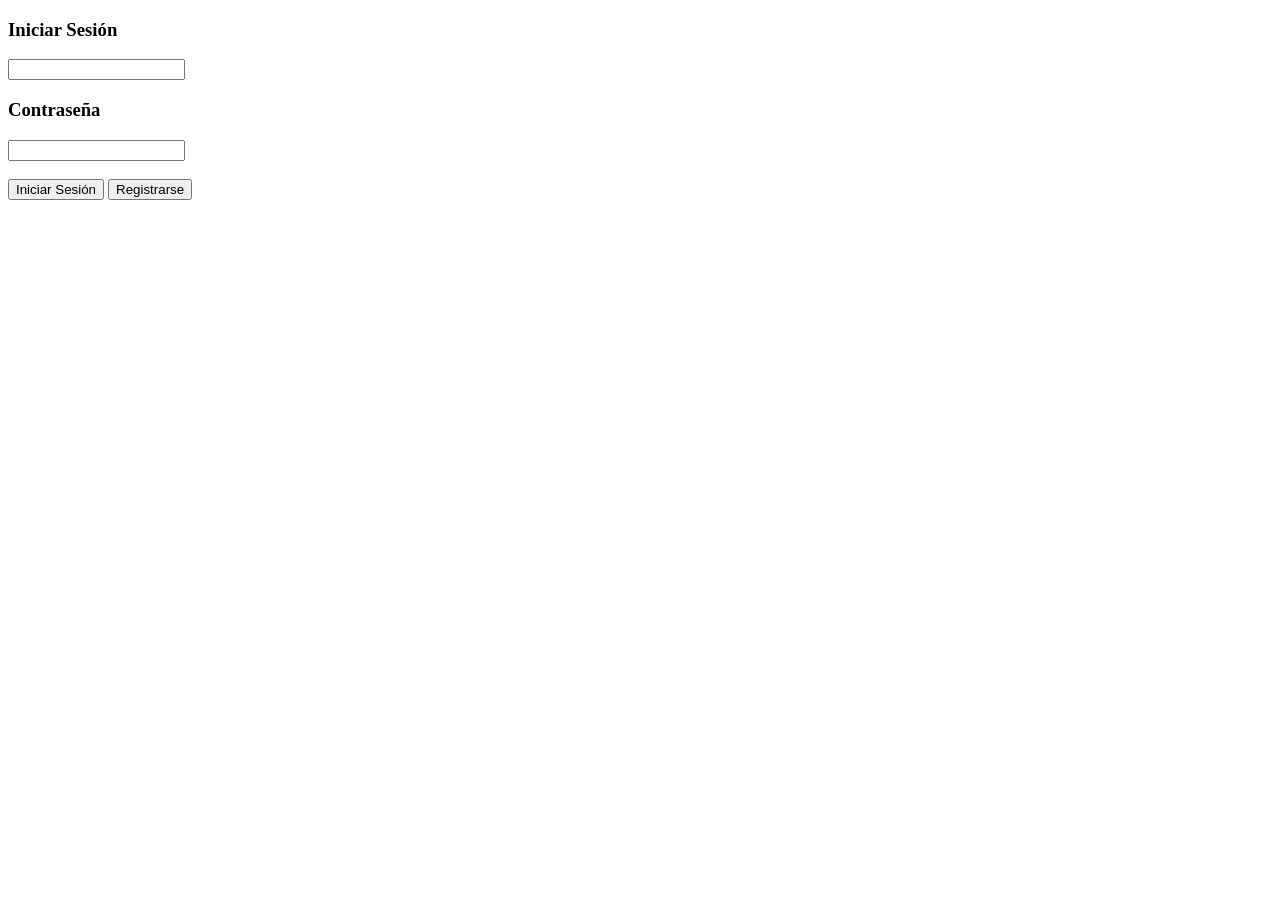
<file: index.html>
<!DOCTYPE HTML>
<html lang="en" >
<html>
<head>
    <title>Login</title>
    <style> 
    </style>
</head> 
<body class="body">	
<div class="login">
    <div class="form">
        <form>
            <h3 background="lightgray">Iniciar Sesión</h3>
            <input type="text" id="usuario"/>
            <h3 background="lightgray">Contraseña</h3>
            <input type="password" id="constraseña"/>
            <br>
            <br>
            <button type="button">Iniciar Sesión</button>
            <button type="button" onclick="window.location.href='registro.html'">Registrarse</button>
            <br>
            <output id="mensaje"> </output>
        </form>
</div>
</div>
</body>
</html>
</file>
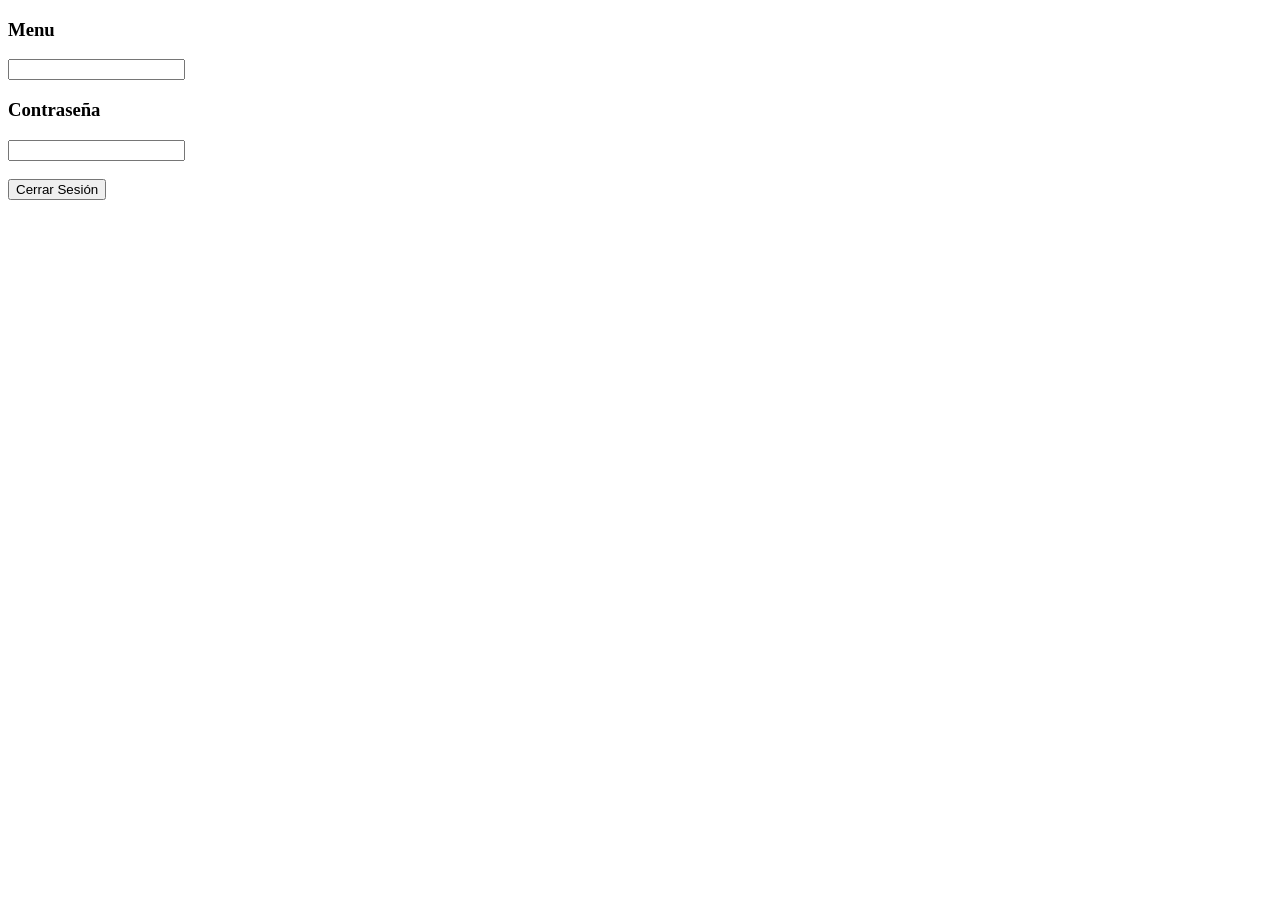
<file: menu.html>
<!DOCTYPE HTML>
<html lang="en" >
<html>
<head>
    <title>Menu</title>
    <link rel="stylesheet" href="https://pyscript.net" />
    <script type="module" src="https://pyscript.net"></script>
    <style> 
    </style>
</head> 
<body class="body">	
<div class="menu">
    <div class="form">
        <form>
            <h3 background="lightgray">Menu</h3>
            <input type="text" id="usuario"/>
            <h3 background="lightgray">Contraseña</h3>
            <input type="password" id="constraseña"/>
            <br>
            <br>
            <button type="button" onclick="window.location.href='index.html'">Cerrar Sesión</button>
            <br>
            <output id="mensaje"> </output>
        </form>
</div>
</div>
</body>
</html>
</file>
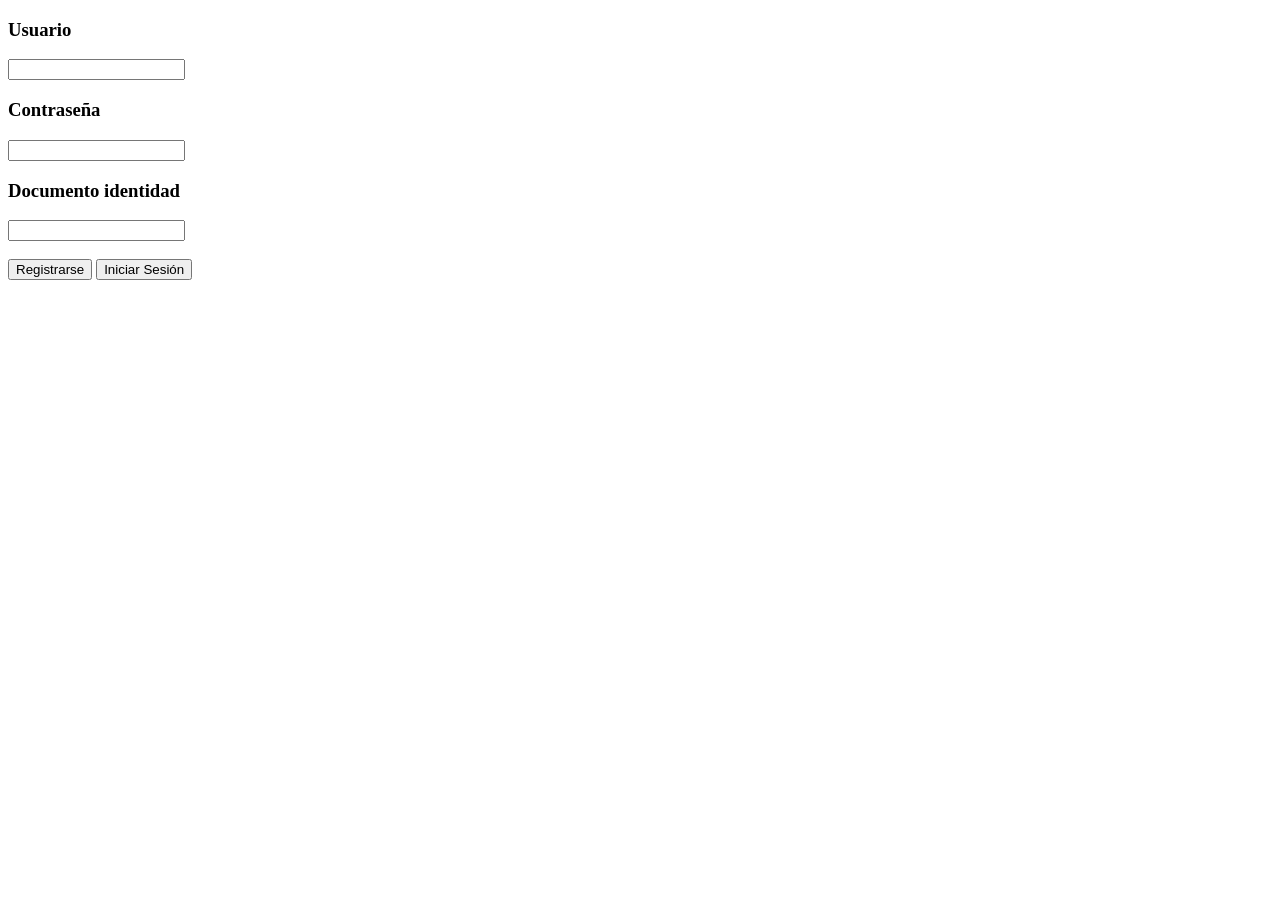
<file: registro.html>
<!DOCTYPE HTML>
<html lang="en" >
<html>
<head>
    <title>Registro</title>
    <style> 
    </style>
</head> 
<body class="body">	
<div class="registro">
    <div class="form">
        <form>
            <h3 background="lightgray">Usuario</h3>
            <input type="text" id="usuario"/>
            <h3 background="lightgray">Contraseña</h3>
            <input type="password" id="constraseña"/>
            <h3 background="lightgray">Documento identidad</h3>
            <input type="text" id="documento"/>
            <br>
            <br>
            <button type="button">Registrarse</button>
            <button type="button" onclick="window.location.href='index.html'">Iniciar Sesión</button>
            <br>
            <output id="mensaje"> </output>
        </form>
</div>
</div>
</body>
</html>
</file>
